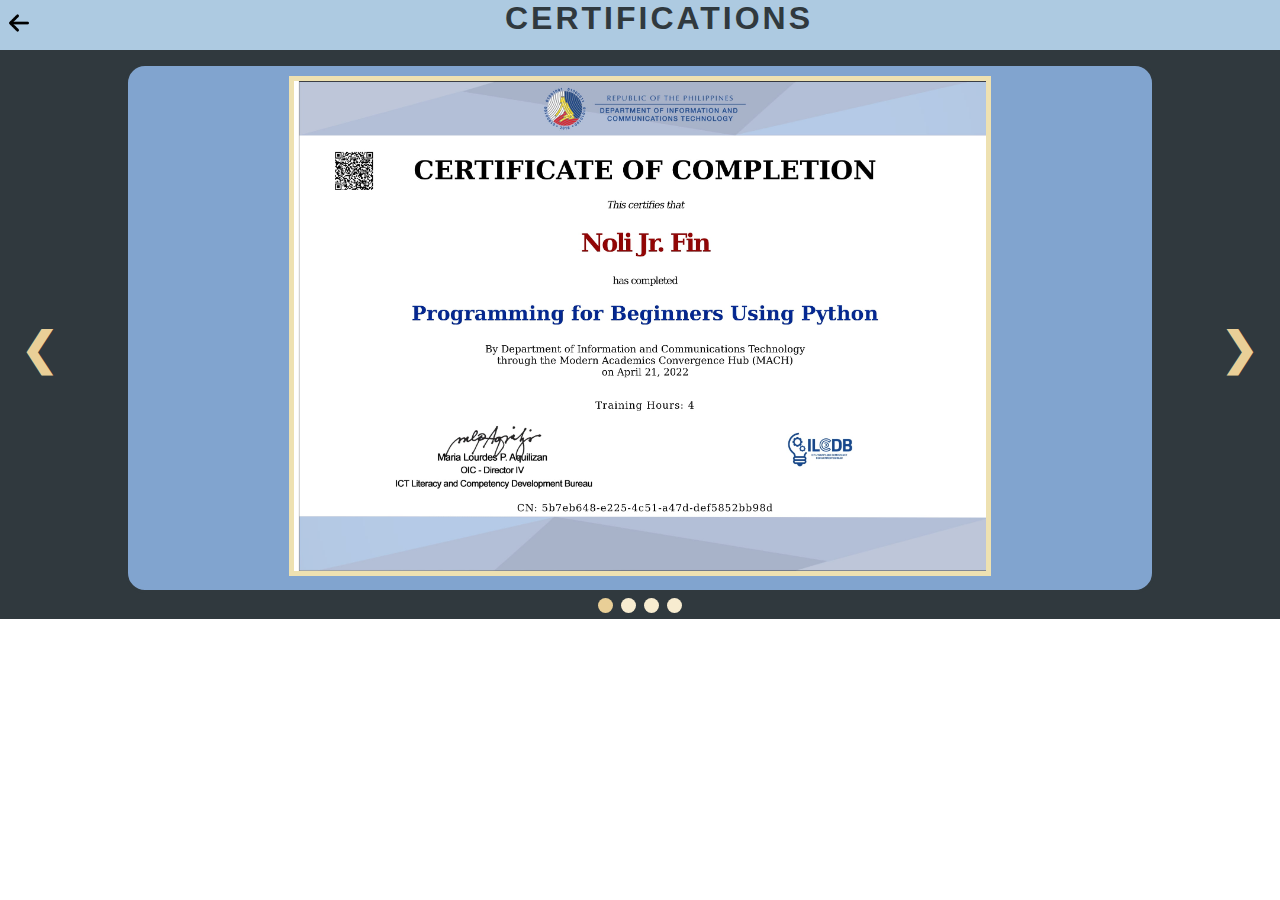
<file: CertificatesPage.html>
<!DOCTYPE html>
<html lang="en">
<head>
    <meta charset="UTF-8">
    <meta http-equiv="X-UA-Compatible" content="IE=edge">
    <meta name="viewport" content="width=device-width, initial-scale=1.0">
    <title>Certificates</title>
    
    <link rel="stylesheet" href="css/certpagestyle.css">
</head>
<body>
    
    <div class="web-container"><!--webcontainer-->
        <div class="topnav">
            <a href="../MyPortfolioResume/index.html"><img src="img/arrow.png" alt=""></a>
            <h1>CERTIFICATIONS</h1>
        </div>     
            
        <section> 
            <div class="container">
                <div class="slideshow-container slides">
                    <div class="slidecontent">
                        <!--slide1-->
                        <div class="mySlides fade ">
                            <div class="cert-container">
                                <img src="certificates/Programming for Beginners Using Python Certificate of Completion - Noli Jr. Fin-1.jpg" alt="">
                            </div>
                        </div>
        
        
                        <!--slide2-->
                        <div class="mySlides fade ">
                            <div class="cert-container">
                                <img src="certificates/Programming for Intermediate Using Python Certificate of Completion - Noli Jr. Fin-1.jpg" alt="">
                            </div>
                            
                        </div>

                        <!--slide3-->
                        <div class="mySlides fade ">
                            <div class="cert-container"> 
                                <img src="certificates/Learn Basic Statistics with Python Certificate of Completion - Noli Jr. Fin-1.jpg" alt="">
                            </div>
                            
                        </div>

                        <!--slide3-->
                        <div class="mySlides fade ">
                            <div class="cert-container">
                                <img src="certificates/Fin, Noli-1.jpg" alt="">
                            </div>
                            
                        </div>
                    </div>
                    
    
                    <!--Next and Previous Button-->
                    <a class="prev" onclick="plusSlides(-1)">&#10094;</a>
                    <a class="next" onclick="plusSlides(1)">&#10095;</a>
                    
                </div>
                <!--The Dots circles-->
                <div style="text-align:center;"> <!--bottom: 30px; position: absolute; width: 100%;-->
                    <span class="dot" onclick="currentSlide(1)"></span>
                    <span class="dot" onclick="currentSlide(2)"></span>
                    <span class="dot" onclick="currentSlide(3)"></span>
                    <span class="dot" onclick="currentSlide(4)"></span>
                </div>
            </div>
        </section>
    </div>
    
    <script src="js/carousel3.js"></script>
</body>
</html>
</file>
<file: css/certpagestyle.css>
*{box-sizing: border-box;}

/* removes margin around body */
* {
  margin: 0;
  padding: 0;
} 

.web-container{
    width: 100%;
    height: 100%;
}

p,h1,h2,h3,h4{
    font-family: Verdana, Geneva, Tahoma, sans-serif;
}




.container{
    width: 100%;
    height: 100%;
    /* display: grid; this centers all its child
    place-content: center; */
    border-top: #30393e solid 8px;
    border-bottom: #30393e solid 2px;
    background-color: #30393e;
}


.topnav img{
    max-width: 100%;
    max-height: 100%;
    height: 20px;

}

.topnav{
    background-color: #adcae1;
    overflow: hidden;
    height: fit-content;
}

.topnav a{
    float: left;
    text-align: center;
    padding: 13px 9px;
    text-decoration: none;
}

.topnav h1{
    color: #30393e;
    text-align: center;
    letter-spacing: 3px;
    
}

.cert-container{
    margin:5px 120px ;
    padding: 10px 70px;  
    text-align: center;
    background-color: #81a4cf;
    border-radius: 20px;
    border: #30393e solid;
}

.cert-container img{
    max-width: 100%;
    max-height: 100%;
    height: 500px;
    border: #eee1b1 5px solid;
}

/* Slideshow container */

.slideshow-container {
    max-width: 100%;
    position: relative;
    margin: 5px;
  }
  
  /* Hide the images by default */
  .mySlides {
    display: none;
  }
  
  /* Next & previous buttons */
  .prev, .next {
    cursor: pointer;
    position: absolute;
    top: 50%;
    width: auto;
    margin-top: -22px;
    padding: 16px;
    color: #e9cf97;
    font-weight: bold;
    font-size: 45px;
    transition: 0.6s ease;
    border-radius: 3px 3px 3px 3px;
    user-select: none;
  }
  
  /* Position the "next button" to the right */
  .next {
    right: 0;
    border-radius: 3px 0 0 3px;
  }
  
  /* On hover, add a black background color with a little bit see-through */
  .prev:hover, .next:hover {
    border-radius: 3px 3px 3px 3px;
    background-color: rgba(0,0,0,0.8);
  }
  
  /* Caption text */
  .text {
    color: #f2f2f2;
    font-size: 15px;
    padding: 8px 12px;
    position: absolute;
    bottom: 8px;
    width: 100%;
    text-align: center;
  }
  
  
  /* The dots/bullets/indicators */
  .dot {
    cursor: pointer;
    height: 15px;
    width: 15px;
    margin: 0 2px;
    background-color: #f7ecd0;
    border-radius: 50%;
    display: inline-block;
    transition: background-color 0.6s ease;
  }
  
  .active, .dot:hover {
    background-color: #e9cf97;
  }
  
  /* Fading animation */
  .fade {
    animation-name: fade;
    animation-duration: 1.5s;
  }
  
  @keyframes fade {
    from {opacity: .4}
    to {opacity: 1}
  }
</file>
